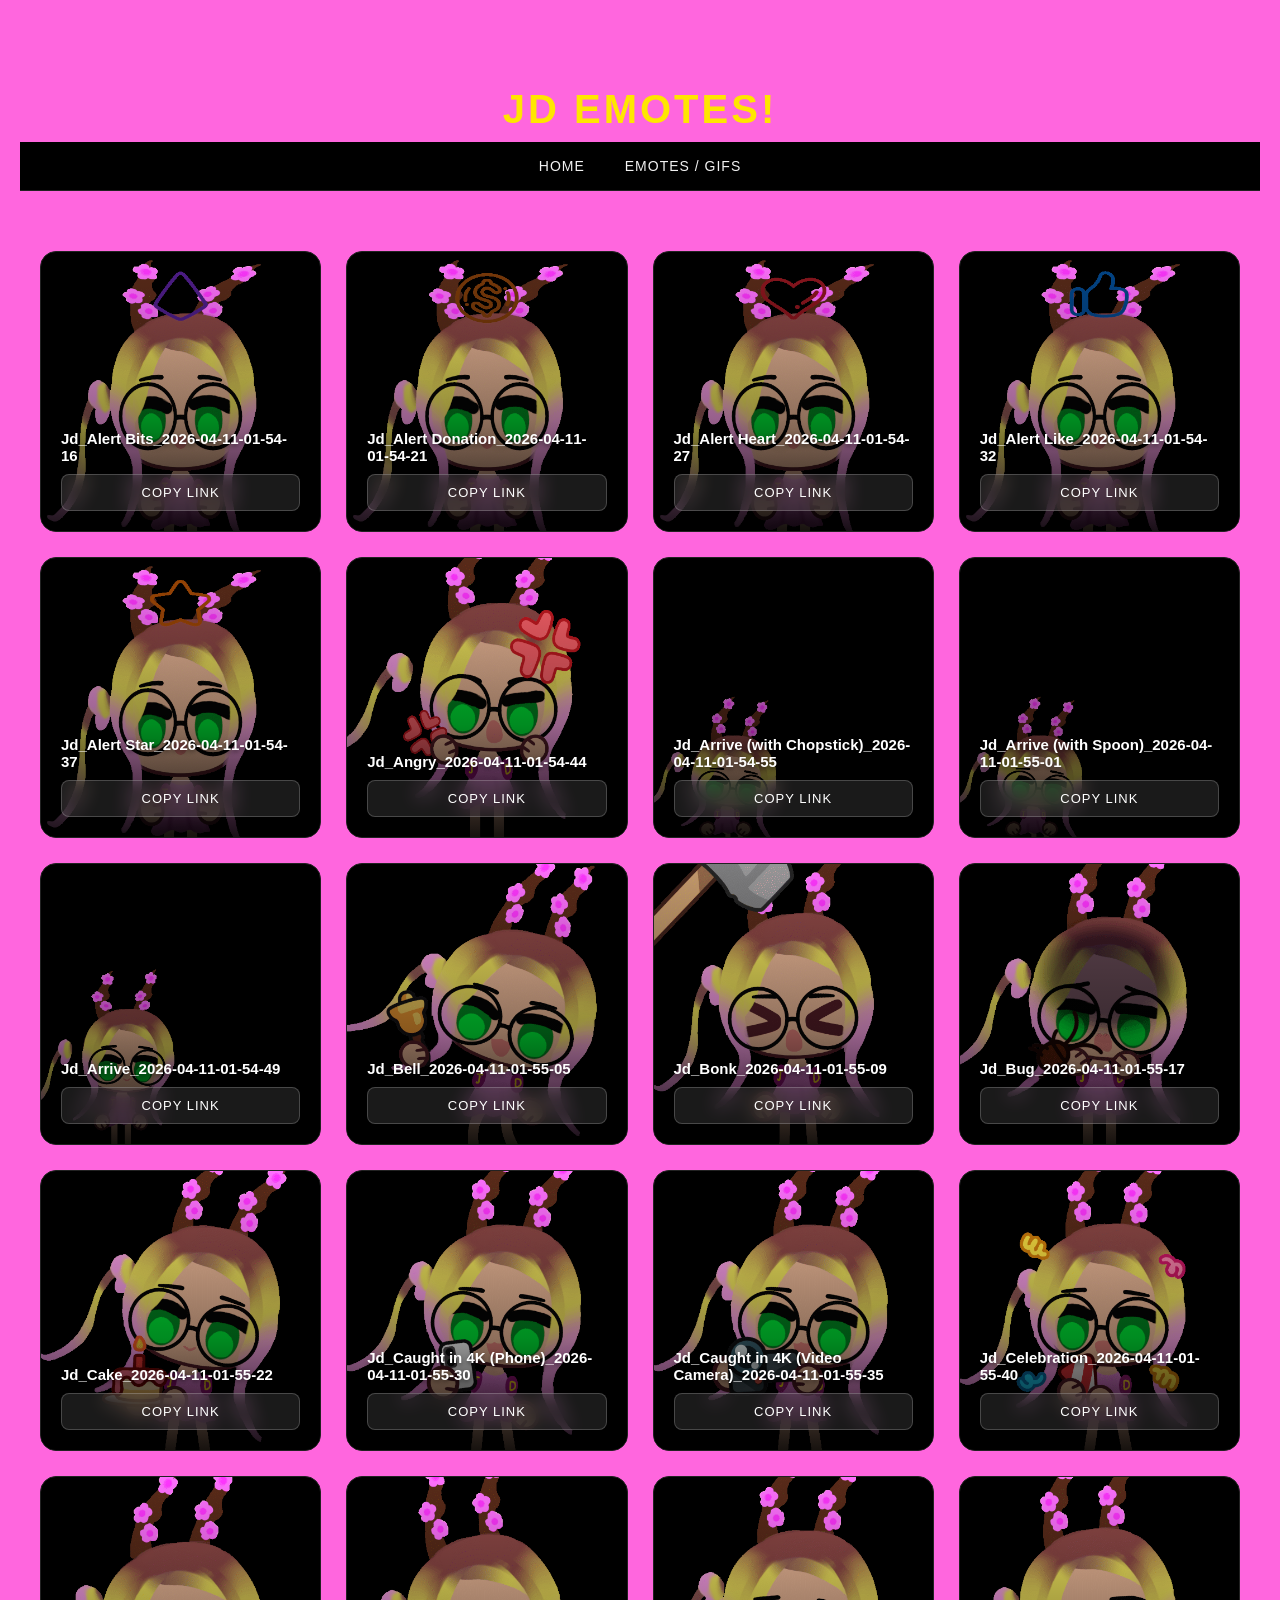
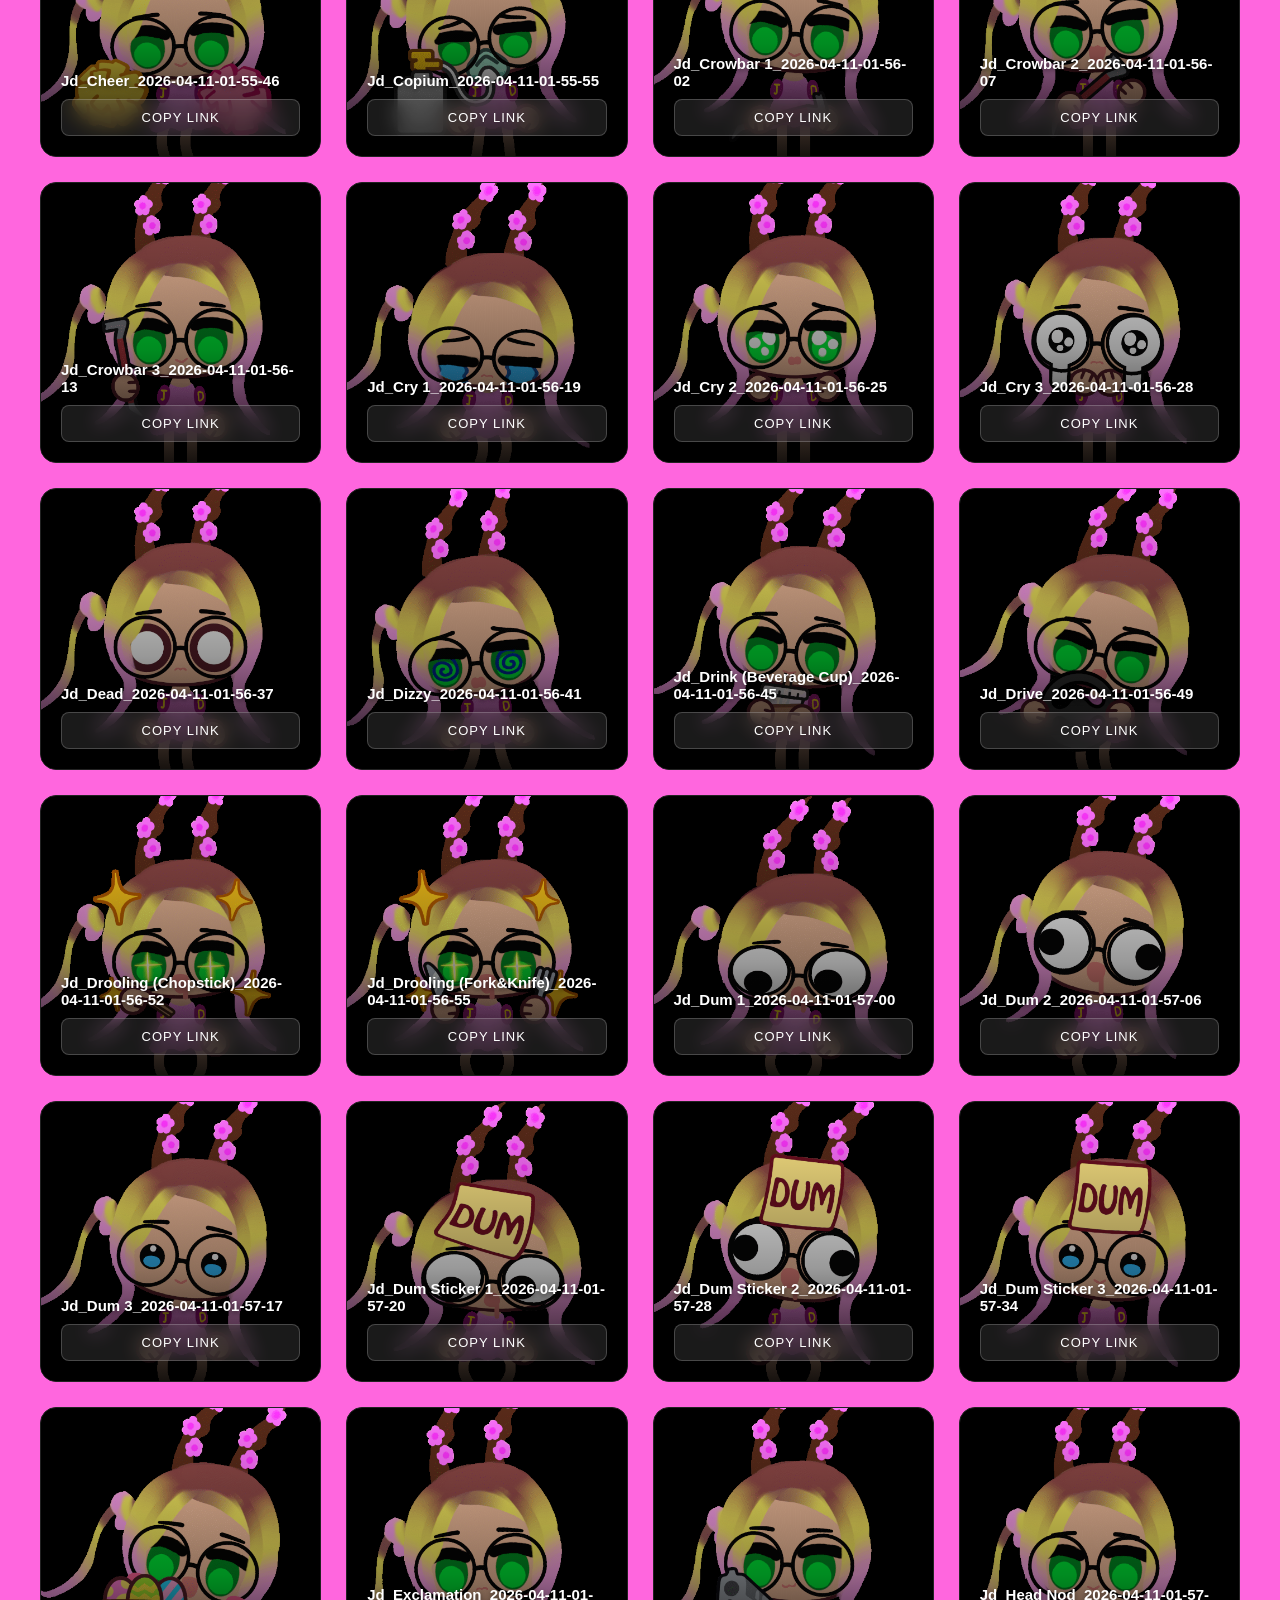
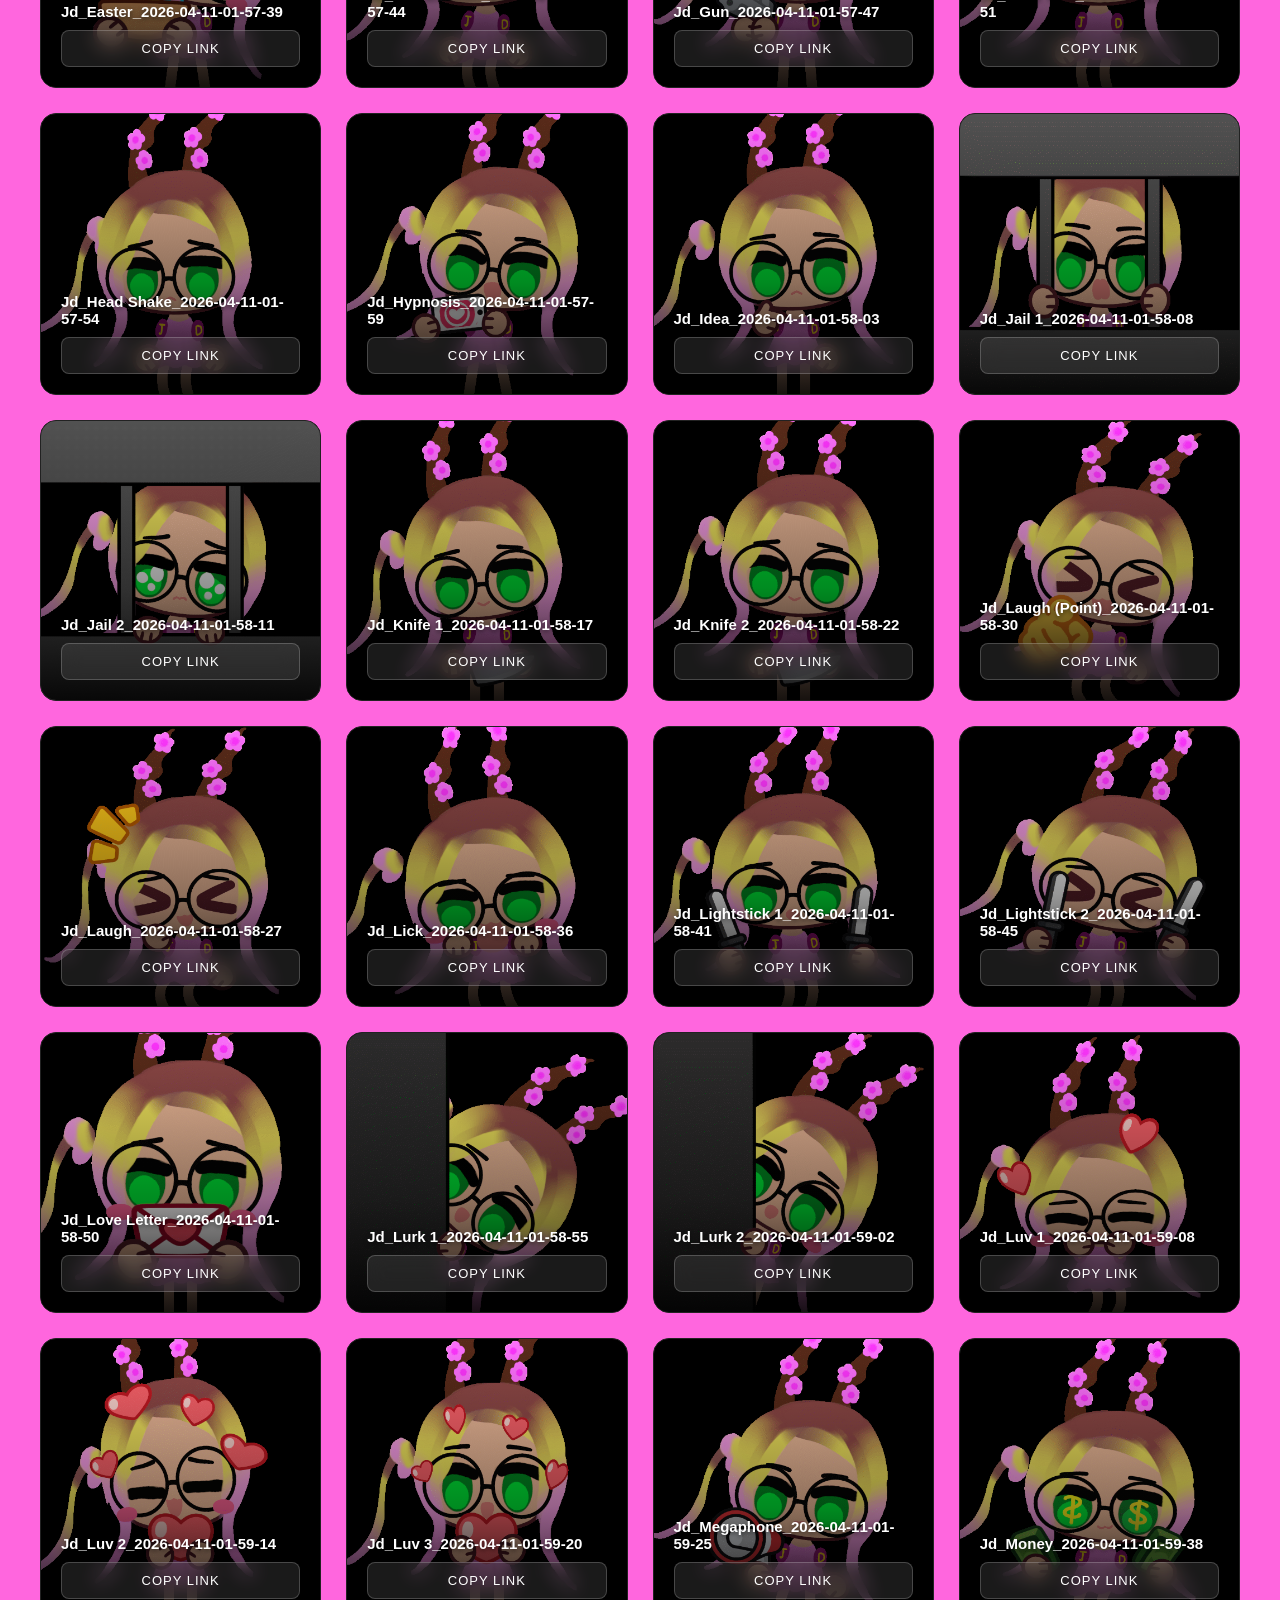
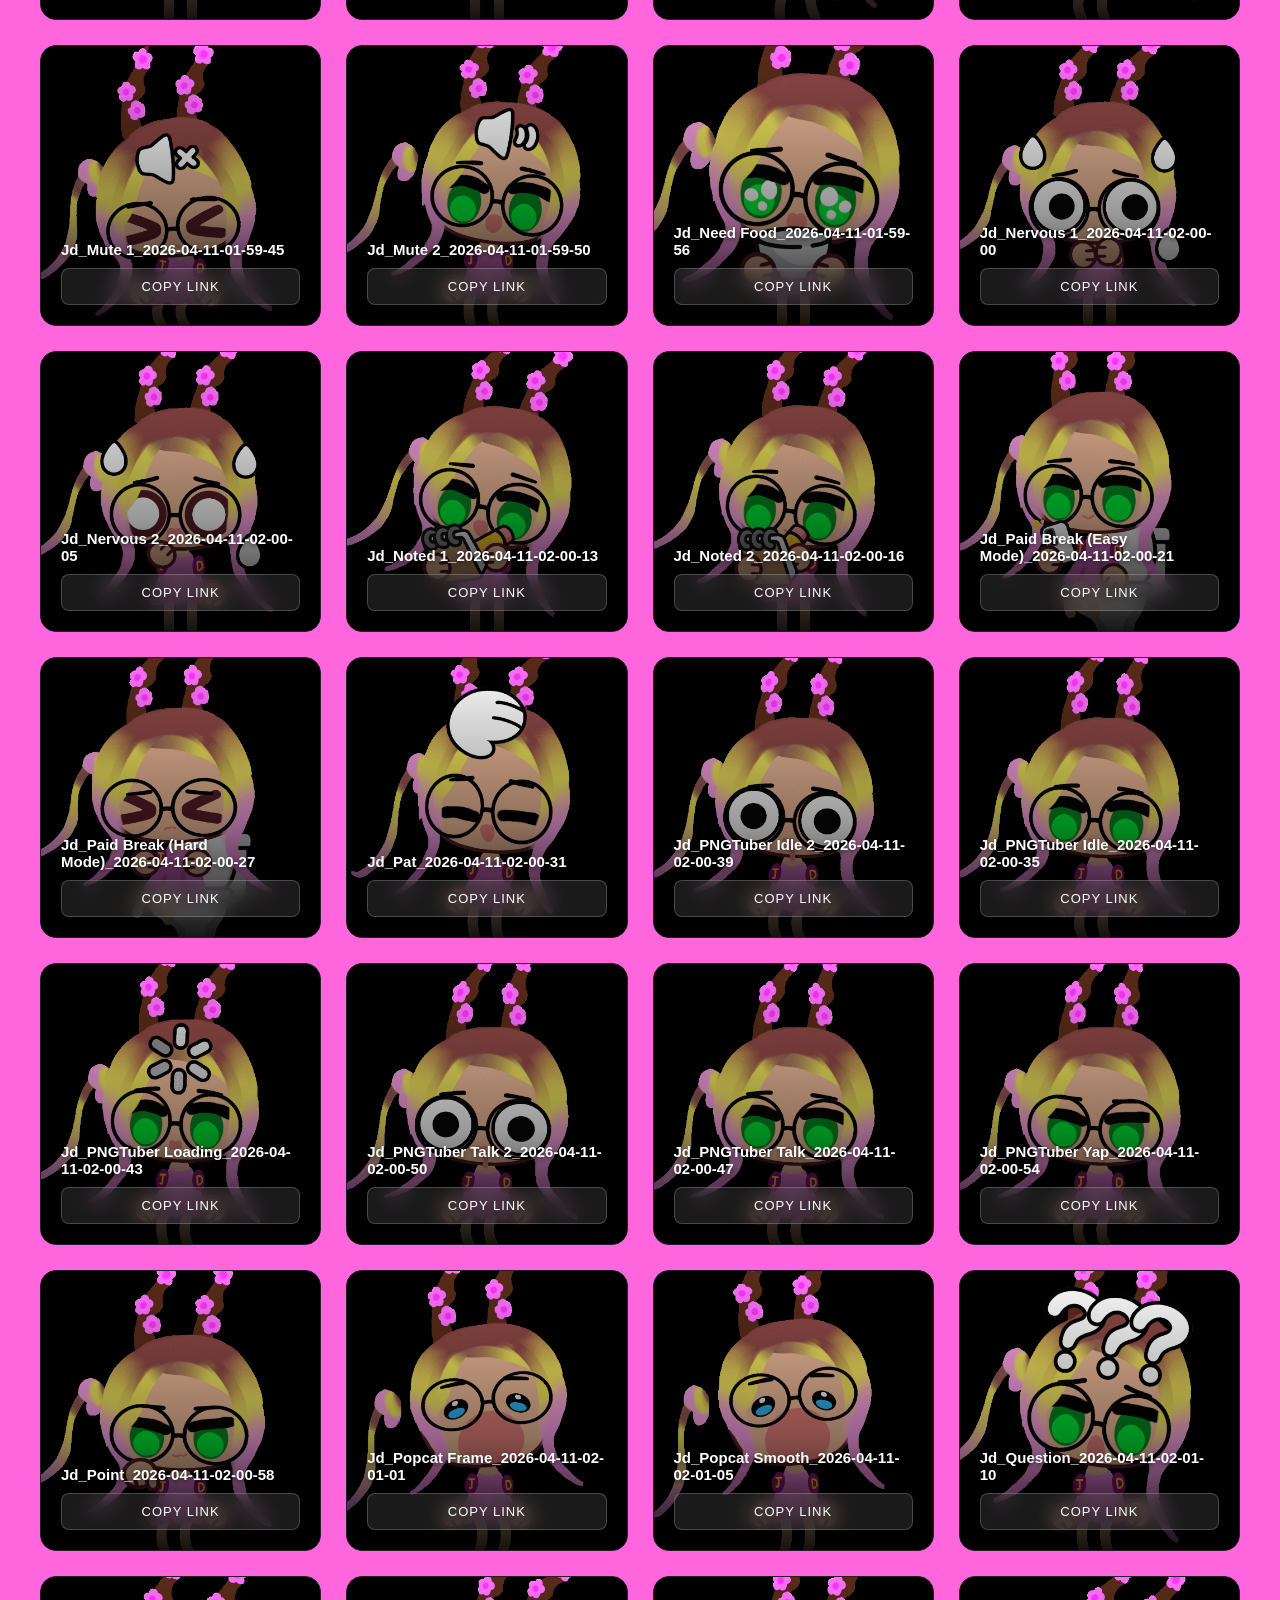
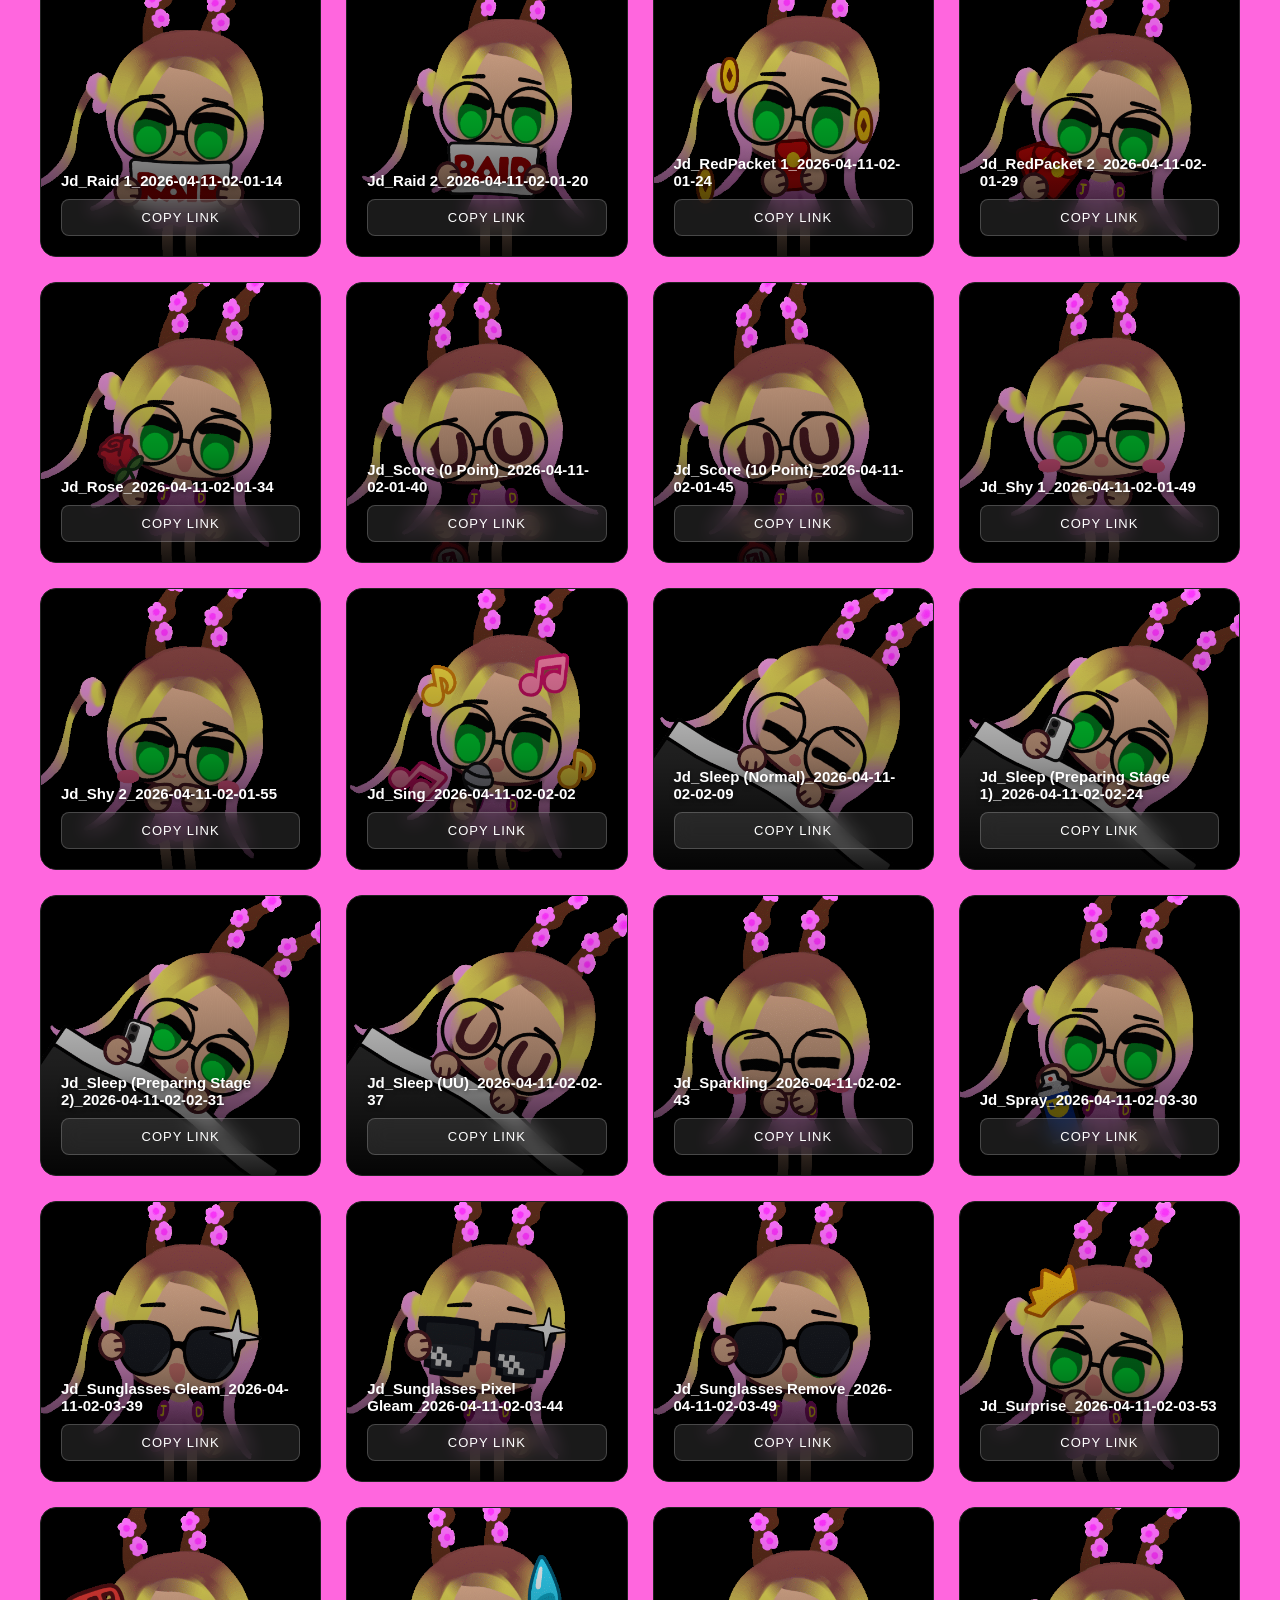
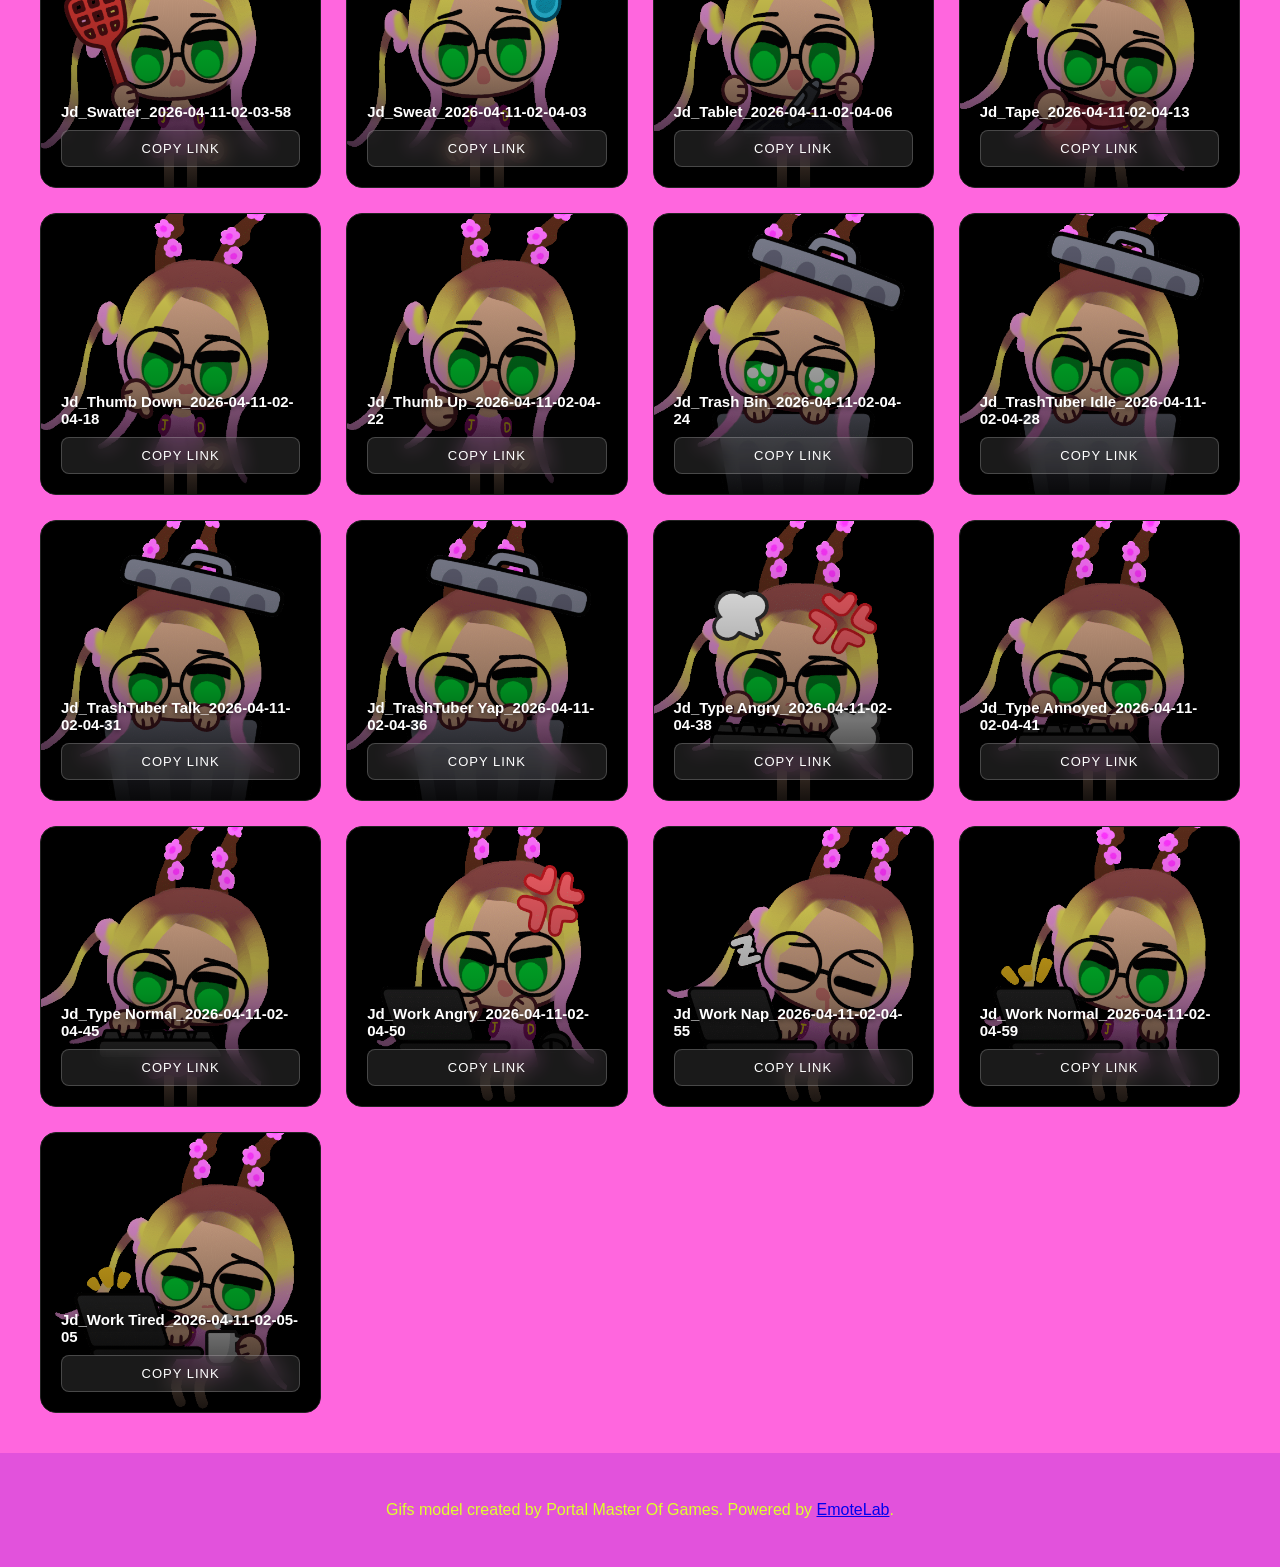
<file: dreamdropscrew/emotes.html>
<!doctype html>
<html lang="en">
   <head>
    <meta charset="UTF-8" />
    <meta name="viewport" content="width=device-width, initial-scale=1" />
    <title>Dream Drops Crew</title>

    <!-- use absolute URL for favicon / share image -->
    <link
      rel="icon"
      href="https://creatorpromote.com/dreamdropscrew/img/logo.jpg"
      type="image/jpeg"
    />
    <link
      rel="shortcut icon"
      href="https://creatorpromote.com/dreamdropscrew/img/logo.jpg"
    />
    <link
      rel="apple-touch-icon"
      href="https://creatorpromote.com/dreamdropscrew/img/logo.jpg"
    />

    <!-- keep your description text exactly as you had it -->
    <meta
      name="description"
      content="Welcome to the Dream Drops Crew! Explore our characters, join our community, and enjoy games, creativity, and fun moments."
    />

    <!-- Open Graph Meta Tags (use your existing texts) -->
    <meta property="og:title" content="Dream Drops Crew" />
    <meta
      property="og:description"
      content="Welcome to the Dream Drops Crew! Explore our characters, join our community, and enjoy games, creativity, and fun moments."
    />
    <meta
      property="og:image"
      content="https://creatorpromote.com/dreamdropscrew/img/logo.jpg"
    />
    <meta
      property="og:url"
      content="https://creatorpromote.com/dreamdropscrew/emotes"
    />
    <meta property="og:type" content="website" />

    <!-- Twitter Card -->
    <meta name="twitter:card" content="summary_large_image" />
    <meta name="twitter:title" content="Dream Drops Crew" />
    <meta
      name="twitter:description"
      content="Welcome to the Dream Drops Crew! Explore our characters, join our community, and enjoy games, creativity, and fun moments."
    />
    <meta
      name="twitter:image"
      content="https://creatorpromote.com/dreamdropscrew/img/logo.jpg"
    />

    <link rel="stylesheet" href="css/index.css" />
    <link
      rel="stylesheet"
      href="https://cdnjs.cloudflare.com/ajax/libs/font-awesome/6.4.2/css/all.min.css"
    />
  </head>
  <body>
    <head>
      <meta charset="UTF-8" />
      <meta name="viewport" content="width=device-width, initial-scale=1.0" />
      <link rel="stylesheet" href="css/creations.css" />
      <div class="header">
      <h1 class="title">JD Emotes!</h1>

      <header>
        <div class="topnav">
          <a href="https://creatorpromote.com/dreamdropscrew/">Home</a>
          <a href="https://creatorpromote.com/dreamdropscrew/emotes"
            >Emotes / GIFS</a
          >
        </div>
      </header>
    </div>

    <div id="gallery"></div>
    <script src="js/creations.js"></script>

    <footer>
      <p>
        Gifs model created by Portal Master Of Games. Powered by
        <a href="https://emotelab.app/">EmoteLab</a>.
      </p>
    </footer>
  </head>
  <body>
</html>
</file>
<file: dreamdropscrew/css/index.css>
body {
  font-family: "Arial", sans-serif;
  margin: 0;
  padding: 0;
  background-color: #ff66de;
  color: #333;
}

nav {
  background-color: #282c34;
  padding: 1rem;
}

.nav-flex {
  display: flex;
  justify-content: space-between;
  align-items: center;
}

/* Navbar */
.topnav {
  display: flex;
  justify-content: center;
  flex-wrap: wrap;
  background: #000;
  border-bottom: 1px solid #222;
  position: sticky;
  top: 0;
  z-index: 1000;
}

.topnav a {
  color: #f2f2f2;
  padding: 16px 20px;
  text-decoration: none;
  transition: 0.3s;
  font-size: 14px;
  text-transform: uppercase;
  letter-spacing: 1px;
}

.topnav a:hover {
  color: #fff;
  background: rgba(255, 255, 255, 0.1);
}

.site-title {
  color: #ffef10;
  font-size: 1.5rem;
}

.social-links a {
  color: #ffffff;
  margin-left: 1rem;
  text-decoration: none;
  font-size: 1.2rem;
}

main {
  padding: 2rem;
}

#info-slide {
  background-color: #ffffff;
  border-radius: 8px;
  padding: 2rem;
  box-shadow: 0 2px 10px rgba(211, 10, 184, 0.1);
  margin-bottom: 2rem;
}

.slide-buttons {
  display: flex;
  justify-content: center;
  margin-bottom: 2rem;
}

.slide-buttons button {
  background-color: #251caa;
  border: none;
  border-radius: 5px;
  color: #ffffff;
  padding: 0.5rem 1rem;
  margin: 0 0.5rem;
  cursor: pointer;
  transition: background-color 0.3s;
}

.slide-buttons button:hover {
  background-color: #6a21f1;
}

/* Character slider styling */
#character-section {
  position: relative;
  width: 90%;
  max-width: 400px;
  margin: 0 auto;
  overflow: hidden;
  display: flex;
  align-items: center;
  justify-content: center;

  /* fixed size area, enough for the biggest card */
  min-height: 520px;
}

/* Card base */
.glass-card {
  position: absolute;
  width: 100%;
  background: rgba(255, 255, 255, 0.9);
  border-radius: 15px;
  padding: 1rem;
  text-align: center;
  box-shadow: 0 6px 20px rgba(0, 0, 0, 0.15);
  transition: opacity 0.4s ease;
  opacity: 0;
  transform: scale(0.98);

  /* keep all cards same size and layout */
  display: flex;
  flex-direction: column;
  justify-content: space-between;
  height: 100%;
}

.glass-card.active {
  opacity: 1;
  transform: scale(1);
  position: relative;
}

/* Image fixed size */
.char-img {
  width: 100%;
  height: 300px;
  object-fit: cover;
  border-radius: 10px;
}

/* Text areas consistent */
.glass-card h2 {
  margin: 0.8rem 0 0.4rem 0;
  font-size: 1.3rem;
}

.glass-card p {
  margin: 0;
  flex-grow: 1;
}

/* Buttons under the section */
.slider-buttons {
  display: flex;
  justify-content: center;
  margin-top: 1.2rem;
  gap: 1rem;
}

.slider-buttons button {
  background: rgba(255, 255, 255, 0.85);
  border: none;
  font-size: 2rem;
  padding: 0.4rem 0.8rem;
  border-radius: 10px;
  cursor: pointer;
  box-shadow: 0 3px 10px rgba(0, 0, 0, 0.15);
  transition: background 0.3s ease;
}

.slider-buttons button:hover {
  background: rgba(255, 255, 255, 1);
}

footer {
  background-color: #7008d134;
  color: #dfff2c;
  padding: 2rem;
  text-align: center;
}

.slider-title {
  margin: 2rem 0 1rem;
  font-size: 1.5rem;
}

.video-slider {
  display: flex;
  overflow-x: auto;
  gap: 1rem;
}

.video-thumb {
  display: flex;
  flex-direction: column;
  align-items: center;
  text-decoration: none;
}

.video-thumb img {
  width: 100%;
  border-radius: 8px;
}

.footer2 {
  margin-top: 1rem;
  font-size: 0.9rem;
  text-align: center;
}

@media (max-width: 600px) {
  .slide-buttons {
    flex-direction: column;
  }

  .slide-buttons button {
    width: 100%;
    margin: 0.5rem 0;
  }
  #character-section {
    max-width: 90%;
    min-height: 440px;
  }

  .char-img {
    height: 250px;
  }

  .glass-card h2 {
    font-size: 1.1rem;
  }

  .slider-buttons button {
    font-size: 1.6rem;
  }
}
</file>
<file: dreamdropscrew/css/creations.css>
/* =========================================
   CREATIONS PAGE STYLES
   ========================================= */

body {
  font-family: "Arial", sans-serif;
  margin: 0;
  padding: 0;
  background-color: #ff66de;
  color: #333;
}

/* Header Section */
.header {
  padding: 60px 20px 20px;
  text-align: center;
  color: #fff;
}

.header h1 {
  font-size: 2.5rem;
  text-transform: uppercase;
  letter-spacing: 3px;
  margin-bottom: 10px;
  color: #ffe600;
}

/* Navbar */
.topnav {
  display: flex;
  justify-content: center;
  flex-wrap: wrap;
  background: #000;
  border-bottom: 1px solid #222;
  position: sticky;
  top: 0;
  z-index: 1000;
}

.topnav a {
  color: #f2f2f2;
  padding: 16px 20px;
  text-decoration: none;
  transition: 0.3s;
  font-size: 14px;
  text-transform: uppercase;
  letter-spacing: 1px;
}

.topnav a:hover {
  color: #fff;
  background: rgba(255, 255, 255, 0.1);
}

/* Gallery Grid */
#gallery {
  display: grid;
  grid-template-columns: repeat(auto-fill, minmax(280px, 1fr));
  gap: 25px;
  padding: 40px;
  max-width: 1400px;
  margin: 0 auto;
}

/* Card Style */
.card {
  background: #000;
  border-radius: 16px;
  overflow: hidden;
  position: relative;
  transition: 0.4s cubic-bezier(0.4, 0, 0.2, 1);
  border: 1px solid #222;
}

.card:hover {
  transform: translateY(-10px) scale(1.02);
  border-color: #444;
  box-shadow: 0 10px 30px rgba(0, 0, 0, 0.5);
}

/* Image: always square */
.card img {
  width: 100%;
  aspect-ratio: 1 / 1;
  object-fit: cover;
  display: block;
  transition: 0.4s;
}

.card:hover img {
  filter: brightness(0.8);
}

/* Cinematic Overlay for Cards */
.card::after {
  content: "";
  position: absolute;
  inset: 0;
  background: linear-gradient(
    to top,
    rgba(0, 0, 0, 0.9) 0%,
    rgba(0, 0, 0, 0.4) 40%,
    transparent 100%
  );
  pointer-events: none;
}

/* Info Section inside Card */
.info {
  position: absolute;
  bottom: 0;
  width: 100%;
  padding: 20px;
  z-index: 2;
  box-sizing: border-box;
}

/* Filename/Title */
.filename {
  font-size: 15px;
  font-weight: 600;
  color: #fff;
  margin-bottom: 10px;
  word-break: break-word;
  text-shadow: 0 2px 4px rgba(0, 0, 0, 0.5);
}

/* Glass Share Button */
.share-btn {
  background: rgba(255, 255, 255, 0.1);
  border: 1px solid rgba(255, 255, 255, 0.2);
  padding: 10px 18px;
  color: white;
  border-radius: 8px;
  cursor: pointer;
  backdrop-filter: blur(10px);
  -webkit-backdrop-filter: blur(10px);
  transition: 0.3s;
  font-size: 13px;
  font-family: "Poppins", sans-serif;
  text-transform: uppercase;
  letter-spacing: 1px;
  width: 100%;
}

.share-btn:hover {
  background: white;
  color: black;
}

/* Footer */
.footer {
  color: #888;
  text-align: center;
  padding: 60px 20px;
  border-top: 1px solid #222;
  margin-top: 40px;
  text-align: center;
}

.footer a {
  color: #fff;
  font-size: 2rem;
  display: inline-block;
  margin: 10px;
  transition: 0.3s;
  text-align: center;
}

.footer a:hover {
  transform: scale(1.2);
  text-align: center;
}

/* =========================================
   RESPONSIVE DESIGN
   ========================================= */

/* Tablet */
@media (max-width: 1024px) {
  #gallery {
    grid-template-columns: repeat(auto-fill, minmax(220px, 1fr));
    padding: 20px;
    gap: 15px;
  }
}

/* Mobile (Locked TopNav & Grid Adjustments) */
@media (max-width: 768px) {
  #gallery {
    grid-template-columns: 1fr; /* Single column on phones for impact */
    padding: 15px;
  }

  .header h1 {
    font-size: 1.8rem;
  }

  .card:hover {
    transform: none; /* Disable hover lift on mobile for better scrolling */
  }
}
</file>
